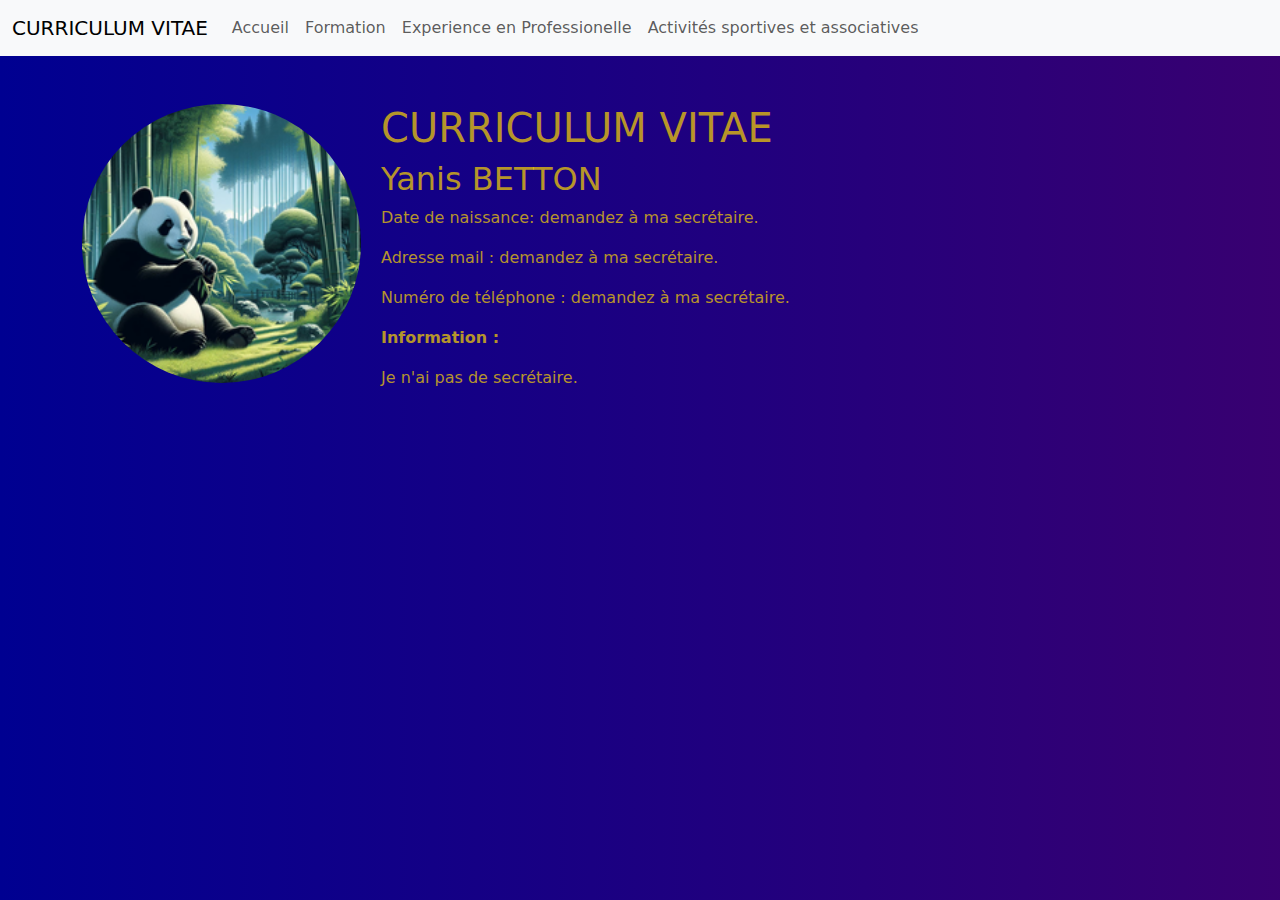
<file: index.html>
<!DOCTYPE html>
<html lang="fr">
<head>
    <link rel="icon" type="image/vnd.icon" href="Ico/Designer.ico">
    <meta charset="UTF-8">
    <link href="style.css" rel="stylesheet">
    <meta name="description" content="Curriculum vitae de Yanis BETTON, alternance informaticien.">
    <meta name="viewport" content="width=device-width, initial-scale=1.0">
    <title>CURRICULUM VITAE</title>
    <link href="https://cdn.jsdelivr.net/npm/bootstrap@5.3.0-alpha1/dist/css/bootstrap.min.css" rel="stylesheet">
    <style>
        .content-section {
            display: none;
        }
        .content-active {
            display: block !important;
        }
    </style>
</head>
<body>
    <nav class="navbar navbar-expand-lg bg-body-tertiary">
        <div class="container-fluid">
            <button class="navbar-toggler" type="button" data-bs-toggle="collapse" data-bs-target="#navbarTogglerDemo03" aria-controls="navbarTogglerDemo03" aria-expanded="false" aria-label="Toggle navigation">
                <span class="navbar-toggler-icon"></span>
            </button>
            <a class="navbar-brand" href="#">CURRICULUM VITAE</a>
            <div class="collapse navbar-collapse" id="navbarTogglerDemo03">
                <ul class="navbar-nav me-auto mb-2 mb-lg-0">
                    <li class="nav-item">
                        <a class="nav-link" aria-current="page" href="#" id="accueil-link">Accueil</a>
                    </li>
                    <li class="nav-item">
                        <a class="nav-link" href="#" id="formation-link">Formation</a>
                    </li>
                    <li class="nav-item">
                        <a class="nav-link" href="#" id="experience-link">Experience en Professionelle</a>
                    </li>
                    <li class="nav-item">
                        <a class="nav-link" href="#" id="activites-link">Activités sportives et associatives</a>
                    </li>
                </ul>
            </div>
        </div>
    </nav>

    <script>
        document.getElementById('accueil-link').addEventListener('click', function() {
            showSection('accueil');
        });
        document.getElementById('formation-link').addEventListener('click', function() {
            showSection('formation');
        });
        document.getElementById('experience-link').addEventListener('click', function() {
            showSection('experience');
        });
        document.getElementById('activites-link').addEventListener('click', function() {
            showSection('activites');
        });

        function showSection(sectionId) {
            var sections = document.querySelectorAll('.content-section');
            sections.forEach(function(section) {
                section.classList.remove("content-active");
            });
            document.getElementById(sectionId).classList.add("content-active");
        }
    </script>

    <div class="container mt-5">
        <div id="accueil" class="content-section content-active">
            <img src="image/profils.webp" alt="Photo de profil" class="profile-pic">
            <h1>CURRICULUM VITAE</h1>
            <h2>Yanis BETTON</h2>
            <p>Date de naissance: demandez à ma secrétaire.</p>
            <p>Adresse mail : demandez à ma secrétaire.</p>
            <p>Numéro de téléphone : demandez à ma secrétaire.</p>
            <p><strong>Information :</strong></p>
            <p>Je n'ai pas de secrétaire.</p>
            <div style="clear:both"></div>
        </div>
        <div id="formation" class="content-section">
            <h2>Formation</h2>
            <h3>2024-2025</h3>
            <ul>
                <li><strong>Classe premier année de BTS Ciel (Cybersécurité, Informatique et réseaux, Électronique)</strong></li>
            </ul>
            <h3>2023-2024</h3>
            <ul>
                <li><strong>Classe de T SN (Système Numérique)</strong></li>
                <li>Lycée Professionnel Privé Marc Seguin, Annonay (07)</li>
            </ul>
            <h3>2022-2023</h3>
            <ul>
                <li><strong>Classe de 1ère SN (Système Numérique)</strong></li>
                <li>Lycée Professionnel Privé Marc Seguin, Annonay (07)</li>
            </ul>
            <h3>2021-2022</h3>
            <ul>
                <li><strong>Classe de 2nde pro MTNE (Métiers des Transitions Numériques et Énergétiques)</strong></li>
                <li>Lycée Professionnel Privé Marc Seguin, Annonay (07)</li>
            </ul>
            <h3>Juin 2021</h3>
            <ul>
                <li><strong>Diplôme National du Brevet des Collèges – mention AB</strong></li>
                <li>Collège de Saint-Joseph en Val d'Ay – Satillieu (07)</li>
            </ul>
        </div>
        <div id="experience" class="content-section">
            <h2>Experience en Professionelle en entreprise</h2>
            <h3>Stages et alternance au cours de ma formation Bac SN et BTS Ciel</h3>
            <ul>
                <li><strong>Alternance 2024-2026</strong> : FIDEVI</li>
                <li><strong>Février 2024</strong> : BERT</li>
                <li><strong>Septembre 2023</strong> : STS COMPOSITE</li>
                <li><strong>Juin 2023</strong> : XPO LOGISTICS</li>
                <li><strong>Novembre-Décembre 2022</strong> : FIDEVI</li>
                <li><strong>Juin 2022</strong> : LE MONDE DU MULTI MÉDIA</li>
                <li><strong>Mai 2022</strong> : CHAM</li>
            </ul>
        </div>
        <div id="activites" class="content-section">
            <h2>Activités sportives et associatives</h2>
            <ul>
                <li>Pratique de la natation à Annonay (07)</li>
                <li>Pratique du tennis pendant 2 ans - Tennis club de St Vallier (26)</li>
                <li>Tir à l’arc à Satillieu (07)</li>
                <li>Scout de France</li>
                <li>Trésorier de l’association des conscrits de Quintenas 2026</li>
            </ul>
            <div class="images">
                <img src="image/natation.webp" alt="Image 1" class="image-sport">
                <img src="image/tennis.webp" alt="Image 2" class="image-sport">
                <img src="image/scouts.webp" alt="Image 3" class="image-sport">
                <img src="image/tresorier.webp" alt="Image 4" class="image-sport">
            </div>
        </div>
    </div>

    <script src="https://cdn.jsdelivr.net/npm/bootstrap@5.3.0-alpha1/dist/js/bootstrap.bundle.min.js"></script>
</body>
</html>
</file>
<file: style.css>
body {
    background: linear-gradient(90deg, #000091, #e1000f);
    background-size: 400% 400%;
    animation: gradientAnimation 10s ease infinite;
}

@keyframes gradientAnimation {
    0% {
        background-position: 0% 50%;
    }

    50% {
        background-position: 100% 50%;
    }
    100% {
        background-position: 0% 50%;
    }
}

.profile-pic {
        float: left;
        margin-right: 20px;
        border-radius: 50%;
        width: 25%;
        height: auto;
        object-fit: cover;
    }
    
.image-sport {
        float: left;
        margin-right: 20px;
        border-radius: 50%;
        width: 15%;
        height: auto;
        object-fit: cover;
    }

.container.container.mt-5 {
    color: #ffd900b0;
}
</file>
